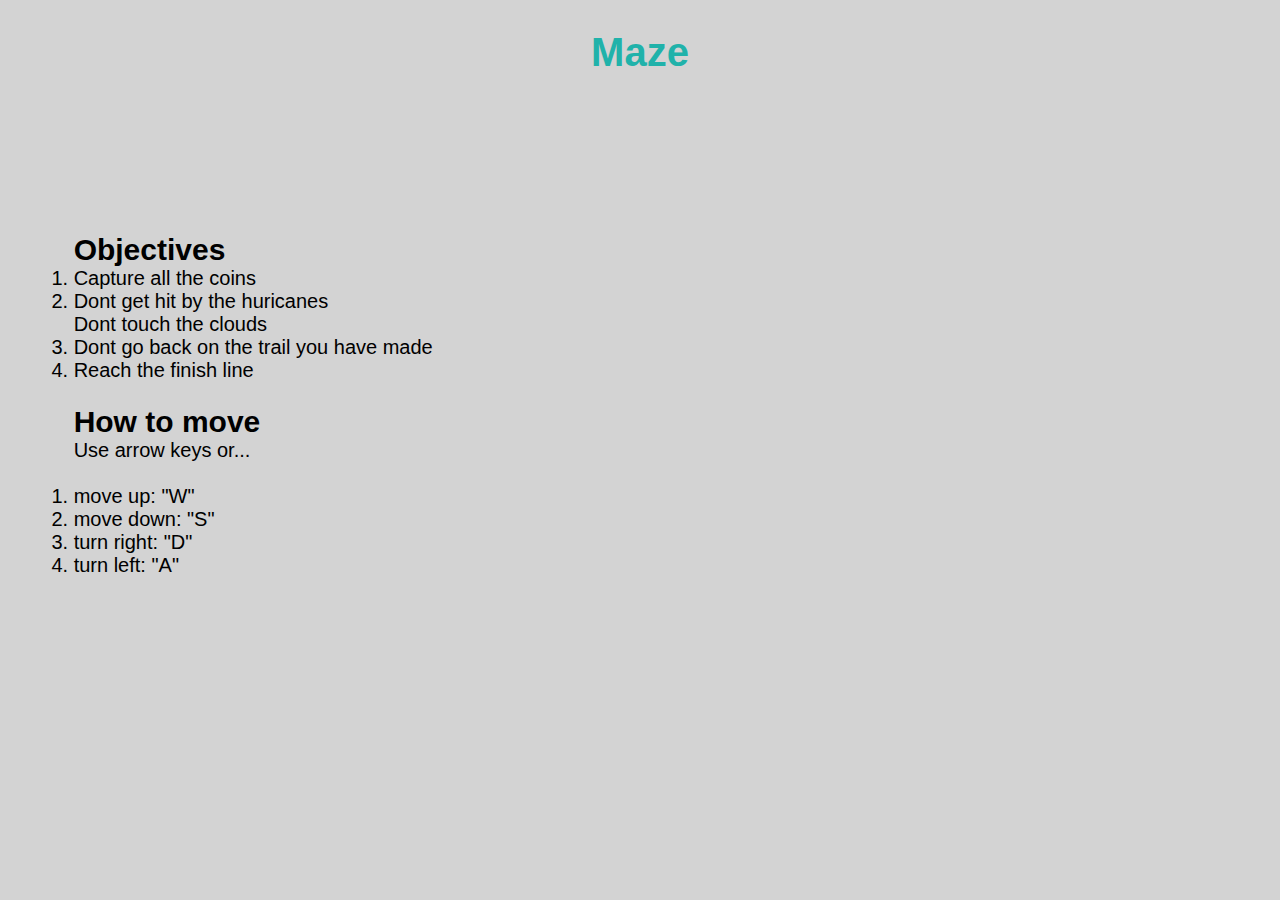
<file: level-1.html>
<!DOCTYPE html>
<html lang="en">
<head>
    <meta charset="UTF-8">
    <meta name="viewport" content="width=device-width, initial-scale=1.0">
    <meta http-equiv="X-UA-Compatible" content="ie=edge">
    <link rel="stylesheet" href="css/style.css">
    <title>Lvl 1</title>
</head>
<body>
    <h1><a href="/index.html"> Maze</a></h1>
    <div class="game-div">
        <div class="instructions">
            <h2>Objectives</h2>
            <ol>
                <li>Capture all the coins</li>
                <li>Dont get hit by the huricanes <br>Dont touch the clouds</li>
                <li>Dont go back on the trail you have made</li>
                <li>Reach the finish line</li>
            </ol><br>
            <h2>How to move</h2>
            <p>Use arrow keys or...</p> <br>
            <ol>
                <li>move up: "W"</li>
                <li>move down: "S"</li>
                <li>turn right: "D"</li>
                <li>turn left: "A"</li>
            </ol>
        </div>
        <div id="the-canvas-div">
            <canvas id="myCanvas" width="700" height="600"></canvas>
    
        </div>

    </div>



<script src="js/script.js"></script>
</body>
</html>
</file>
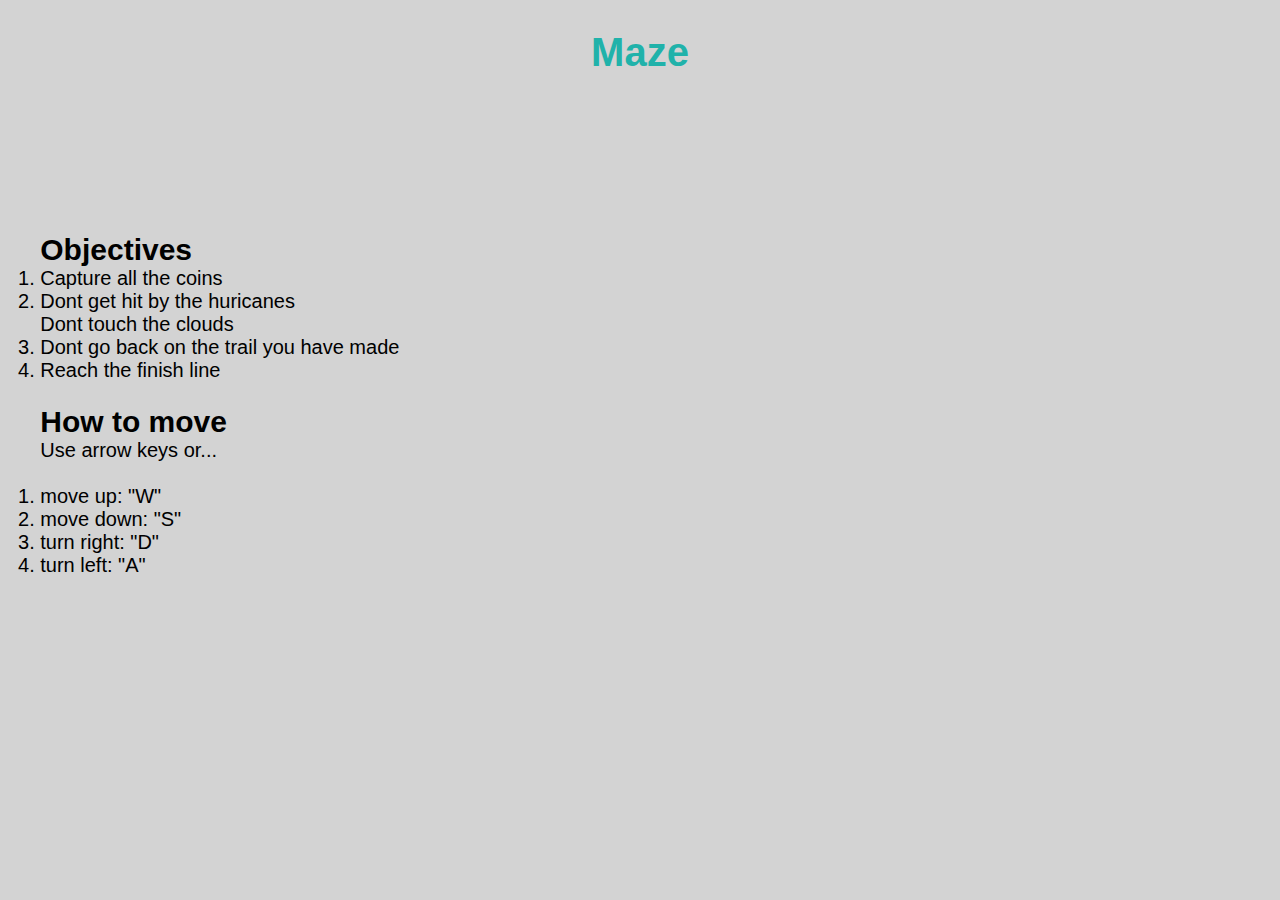
<file: level-2.html>
<!DOCTYPE html>
<html lang="en">
<head>
    <meta charset="UTF-8">
    <meta name="viewport" content="width=device-width, initial-scale=1.0">
    <meta http-equiv="X-UA-Compatible" content="ie=edge">
    <link rel="stylesheet" href="css/style.css">
    <title>Lvl 2</title>
</head>
<body>
    <h1><a href="/index.html"> Maze</a></h1>
    <div class="game-div">
        <div class="instructions">
            <h2>Objectives</h2>
            <ol>
                <li>Capture all the coins</li>
                <li>Dont get hit by the huricanes <br>Dont touch the clouds</li>
                <li>Dont go back on the trail you have made</li>
                <li>Reach the finish line</li>
            </ol><br>
            <h2>How to move</h2>
            <p>Use arrow keys or...</p> <br>
            <ol>
                <li>move up: "W"</li>
                <li>move down: "S"</li>
                <li>turn right: "D"</li>
                <li>turn left: "A"</li>
            </ol>
        </div>
        <div id="the-canvas-div">
            <canvas id="myCanvas" width="800" height="600"></canvas>
    
        </div>

    </div>

<script src="js/script.js"></script>
</body>
</html>
</file>
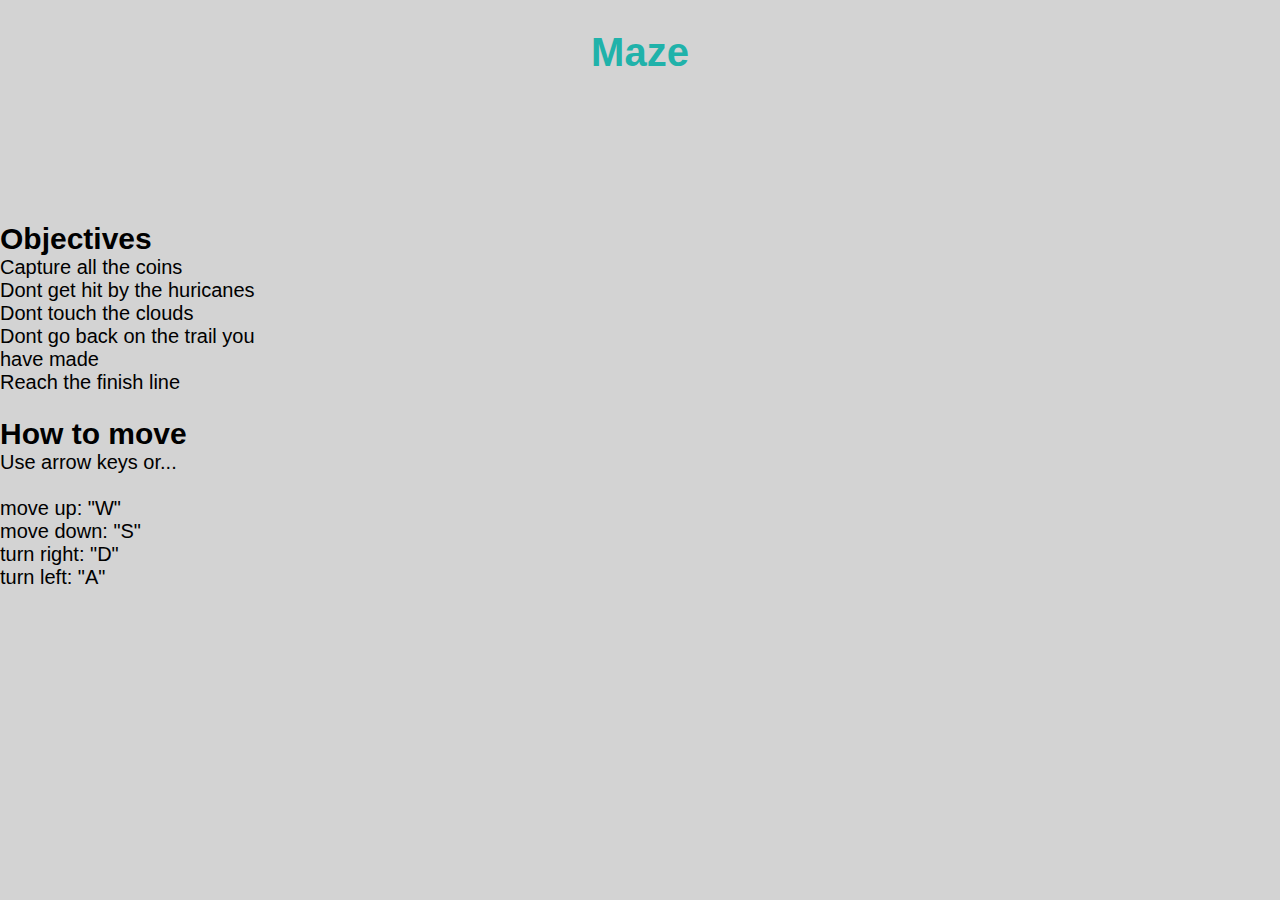
<file: level-3.html>
<!DOCTYPE html>
<html lang="en">
<head>
    <meta charset="UTF-8">
    <meta name="viewport" content="width=device-width, initial-scale=1.0">
    <meta http-equiv="X-UA-Compatible" content="ie=edge">
    <link rel="stylesheet" href="css/style.css">
    <title>Lvl 3</title>
</head>
<body>
    <h1><a href="/index.html"> Maze</a></h1>
    <div class="game-div">
        <div class="instructions">
            <h2>Objectives</h2>
            <ol>
                <li>Capture all the coins</li>
                <li>Dont get hit by the huricanes <br>Dont touch the clouds</li>
                <li>Dont go back on the trail you have made</li>
                <li>Reach the finish line</li>
            </ol><br>
            <h2>How to move</h2>
            <p>Use arrow keys or...</p> <br>
            <ol>
                <li>move up: "W"</li>
                <li>move down: "S"</li>
                <li>turn right: "D"</li>
                <li>turn left: "A"</li>
            </ol>
        </div>
        <div id="the-canvas-div">
            <canvas id="myCanvas" width="1000" height="600"></canvas>
    
        </div>

    </div>



<script src="js/script.js"></script>
</body>
</html>
</file>
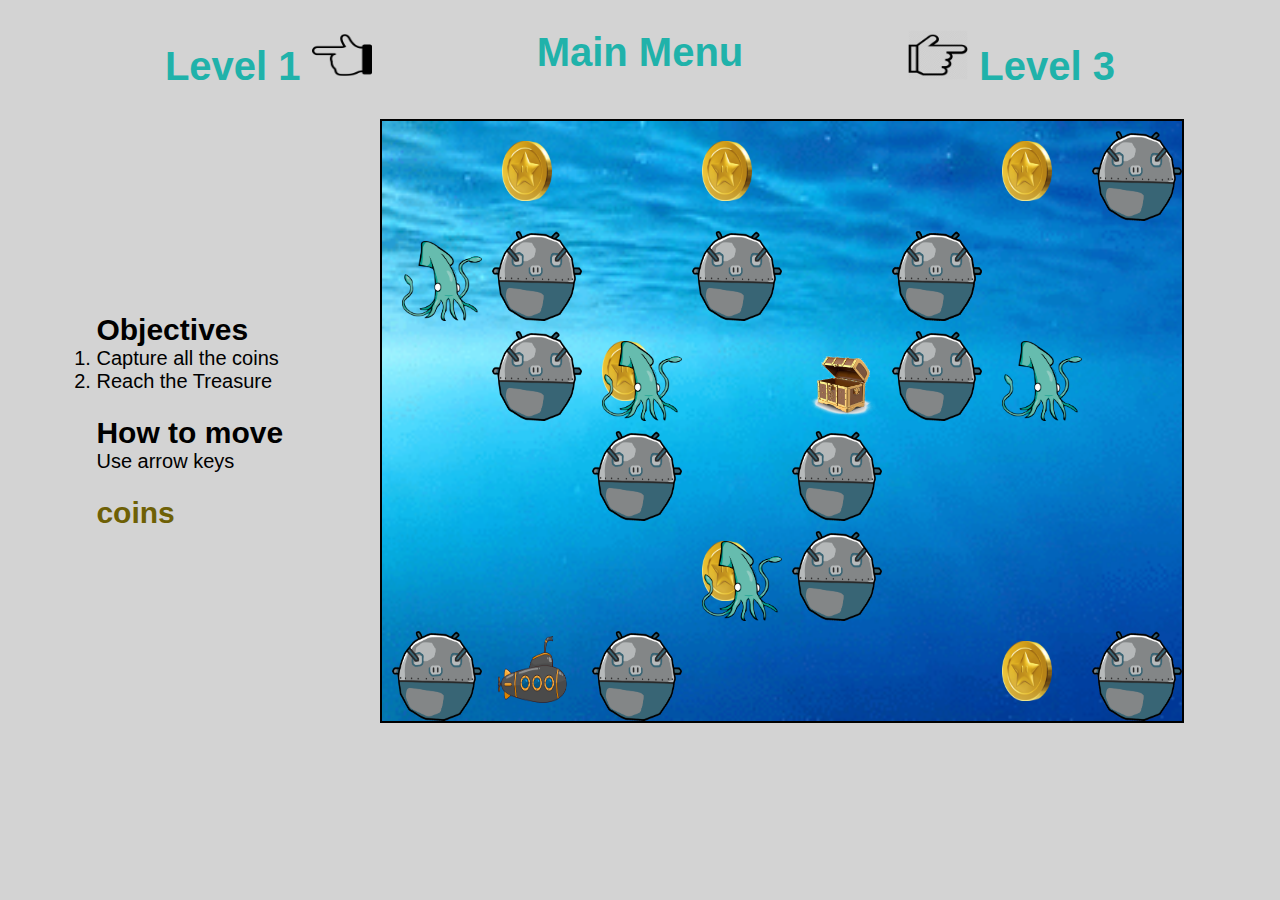
<file: level/level-2.html>
<!DOCTYPE html>
<html lang="en">
<head>
    <meta charset="UTF-8">
    <meta name="viewport" content="width=device-width, initial-scale=1.0">
    <meta http-equiv="X-UA-Compatible" content="ie=edge">
    <link rel="stylesheet" href="../css/style.css">
    <title>Lvl 2</title>
</head>
<body>
    <h1>
        <a href="./level-1.html">Level 1 <img src="../images/finger-left.png" alt="finger-left" class="finger"></a>
        <a href="../index.html"> Main Menu</a>
        <a href="./level-3.html"> <img src="../images/finger-right.png" alt="finger-right" class="finger"> Level 3</a>
    </h1>
    <div class="game-div">
        <div class="instructions">
            <h2>Objectives</h2>
            <ol>
                <li>Capture all the coins</li>
                <li>Reach the Treasure</li>
            </ol><br>
            <h2>How to move</h2>
            <p>Use arrow keys</p> <br>

            <h2 style="color: rgb(110, 96, 5);">coins</h2>
            <p class="coin-count"> </p>
        </div>
        <div id="the-canvas-div">
            <canvas id="myCanvasLevel2" width="800" height="600"></canvas>
    
        </div>

    </div>

<script src="../js/level2.js"></script>
</body>
</html>
</file>
<file: css/style.css>
*{
    margin: 0;
    padding: 0;
}
body{
    background-color: lightgray;
    font-size: 20px;
    font-family: sans-serif;
}
h1{
    text-align: center;
    margin: 30px 0;
    display: flex;
    justify-content: space-evenly;
}
a{
    text-decoration: none;
    color: lightseagreen;
}
.finger{
    width: 60px;
    height: 50px;
}
#the-canvas-div{
    display: flex;
    justify-content: center;
}
#myCanvasLevel1{
    background-image: url("../images/calm-dark-water.gif");
    background-position: center; 
    background-repeat: no-repeat; 
    background-size: cover;
    /* background-color: lightblue; */
    border: 2px solid black;
}
#myCanvasLevel2{
    background-image: url("../images/level2-water.gif");
    background-position: center; 
    background-repeat: no-repeat; 
    background-size: cover;
    /* background-color: lightblue; */
    border: 2px solid black;
}
#myCanvasLevel3{
    background-image: url("../images/lvl3-cloudy.gif");
    background-position: center; 
    background-repeat: no-repeat; 
    background-size: cover;
    /* background-color: lightblue; */
    border: 2px solid black;
}
.game-div{
    display: flex;
    justify-content: space-evenly;
    align-items: center
}
.instructions{
    display: flex;
    flex-direction: column;
    
}
</file>
